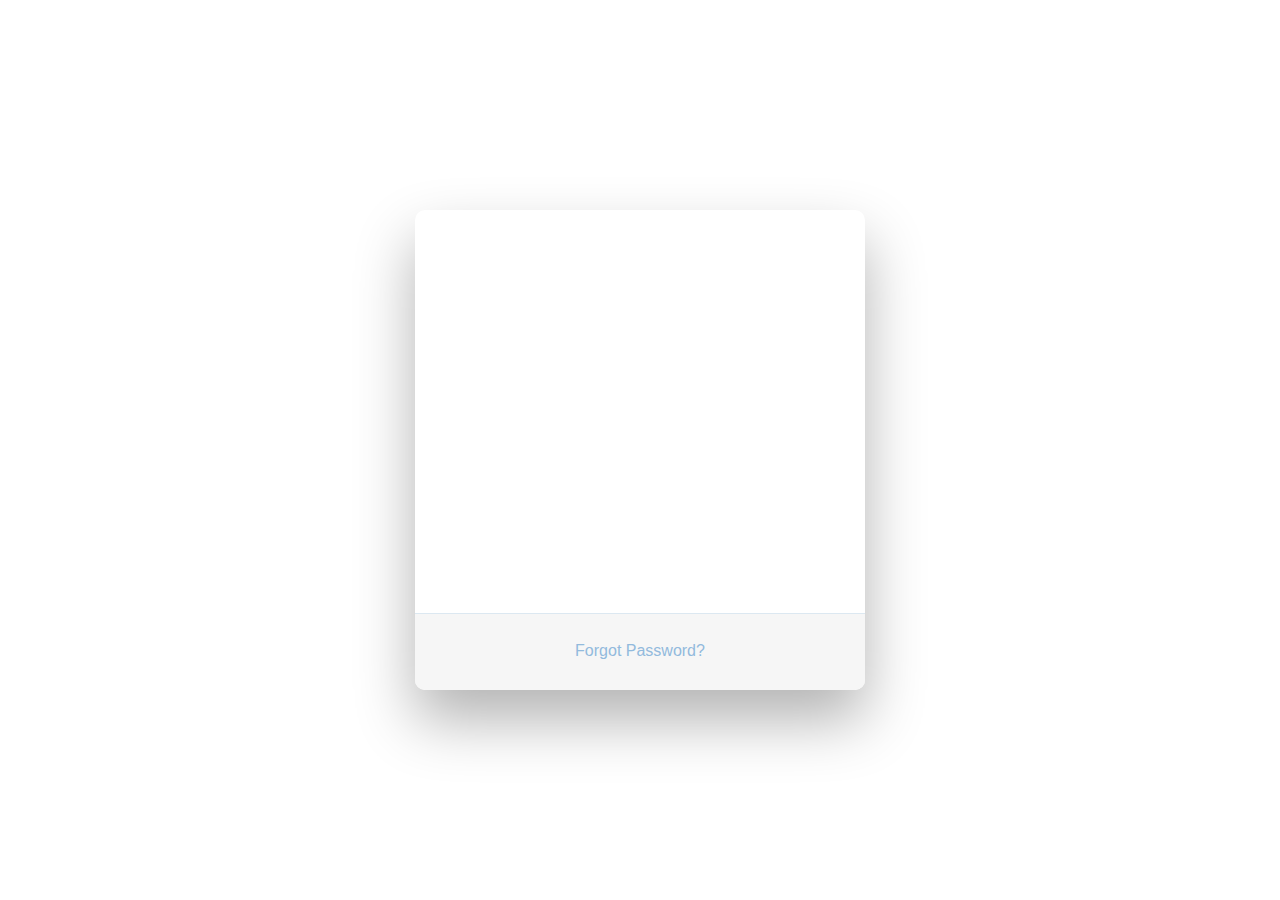
<file: target/classes/static/views/index.html>
<!DOCTYPE html>
<html lang="en">
<head>
    <meta charset="UTF-8">
    <meta name="viewport" content="width=device-width, initial-scale=1.0">
    <title>E-Pharmacy</title>

    <!--Bootstrap CDN-->
    <link rel="stylesheet" href="..\css\app\bootstrap.min.css" integrity="sha384-Gn5384xqQ1aoWXA+058RXPxPg6fy4IWvTNh0E263XmFcJlSAwiGgFAW/dAiS6JXm" crossorigin="anonymous">

    <!--Custom CSS-->
    <link rel="stylesheet" href="..\css\app\app.css">
    <!--JQuery and JS-->
    <script src="..\js\app\bootstrap.min.js"></script>
    <script src="..\js\app\jquery.min.js"></script>
</head>
<body>
    <div class="wrapper fadeInDown">
        <div id="formContent">
          <!-- Tabs Titles -->
      
          <!-- Icon -->
          <div class="fadeIn first">
            <img src="..\images\logo.png" id="icon" alt="Icon" />
          </div>
      
          <!-- Login Form -->
          <form>
            <input type="text" id="login" class="fadeIn second" name="login" placeholder="username">
            <input type="text" id="password" class="fadeIn third" name="login" placeholder="password">
            <input type="submit" class="fadeIn fourth" value="Log In">
          </form>
      
          <!-- Remind Passowrd -->
          <div id="formFooter">
            <a class="underlineHover" href="#">Forgot Password?</a>
          </div>
      
        </div>
      </div>
</body>
</html>
</file>
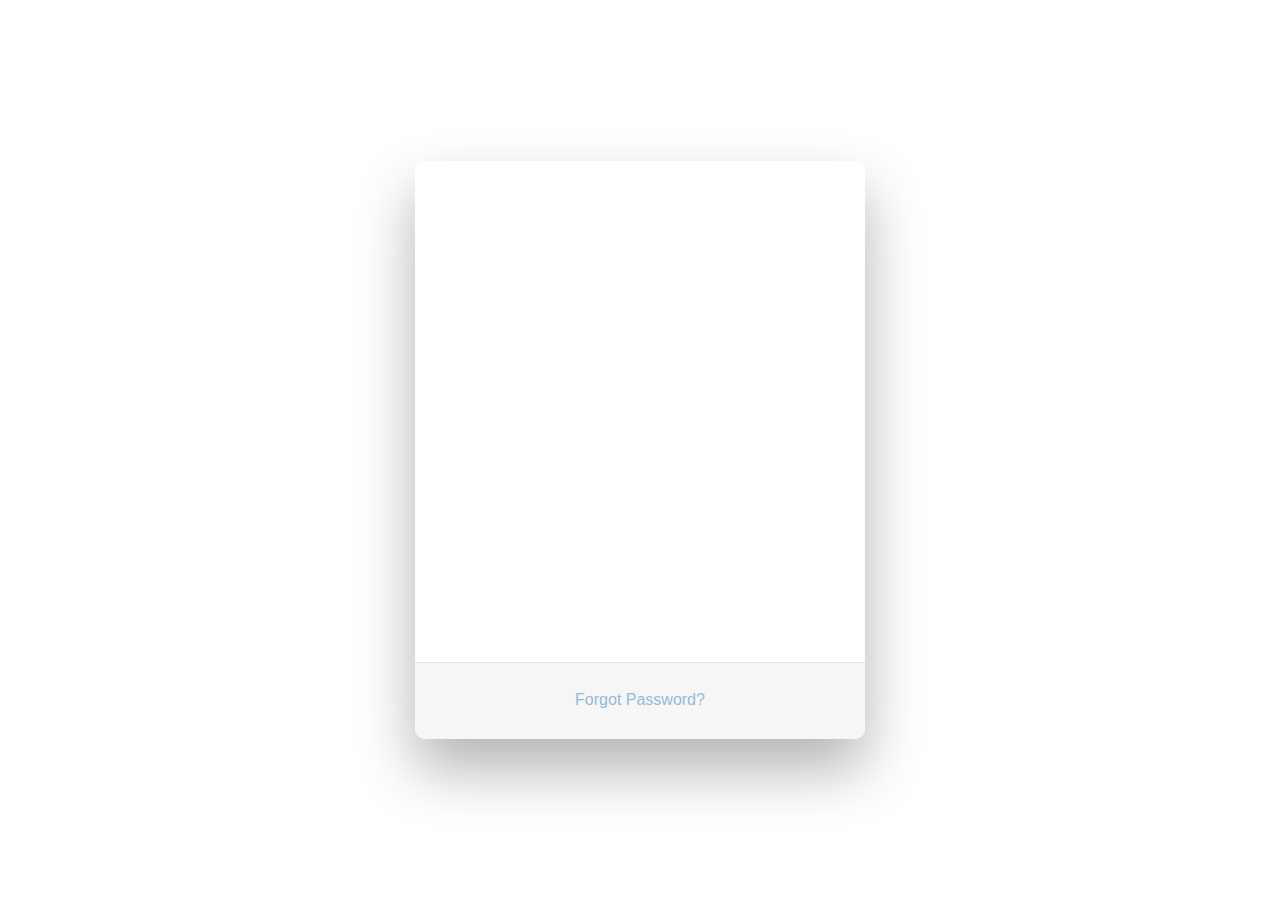
<file: src/main/resources/static/views/login.html>
<!DOCTYPE html>
<html lang="en">
<head>
    <meta charset="UTF-8">
    <meta name="viewport" content="width=device-width, initial-scale=1.0">
    <title>E-Pharmacy</title>

    <!--Bootstrap CDN-->
    <link rel="stylesheet" href="https://stackpath.bootstrapcdn.com/bootstrap/4.3.1/css/bootstrap.min.css" integrity="sha384-ggOyR0iXCbMQv3Xipma34MD+dH/1fQ784/j6cY/iJTQUOhcWr7x9JvoRxT2MZw1T" crossorigin="anonymous">

    <!--Custom CSS-->
    <link rel="stylesheet" href="..\css\app\app.css">
    <!--JQuery and JS-->
    <script src="..\js\app\bootstrap.min.js"></script>
    <script src="..\js\app\jquery.min.js"></script>
</head>
<body>
    <div class="wrapper fadeInDown">
        <div id="formContent">
          <!-- Tabs Titles -->

          <!-- Icon -->
          <div class="fadeIn first">
            <img src="..\images\logo.png" id="icon" alt="Icon" />
          </div>

          <!-- Login Form -->
          <form>
            <input type="text" id="login" class="fadeIn second" name="login" placeholder="username">
            <input type="password" id="password" class="fadeIn third" name="login" placeholder="password">
            <input type="submit" class="fadeIn fourth" value="Log In">
          </form>

          <!-- Remind Passowrd -->
          <div id="formFooter">
            <a class="underlineHover" href="#">Forgot Password?</a>
          </div>

        </div>
      </div>
</body>
</html>
</file>
